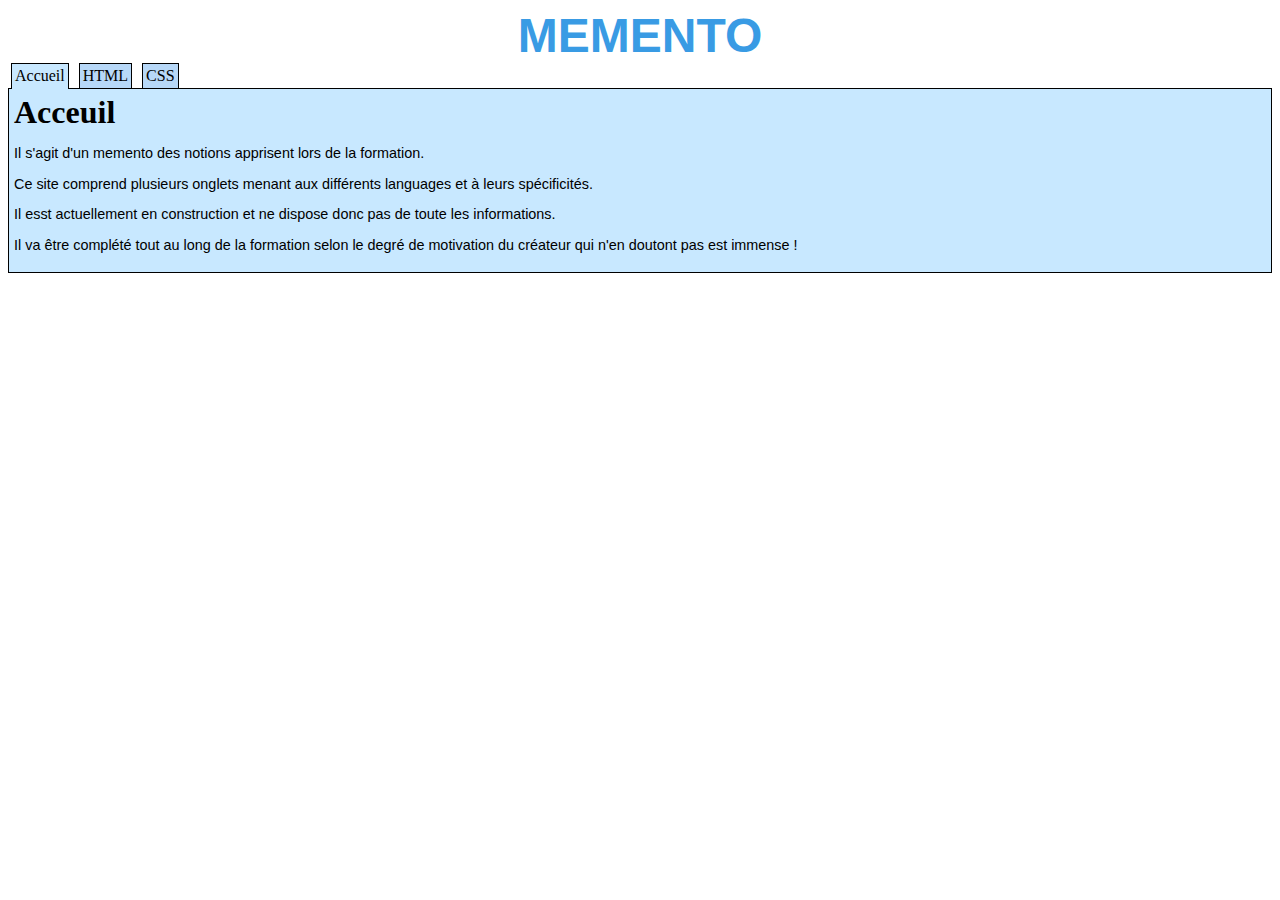
<file: index.html>
<!DOCTYPE html>
<html lang="fr">
<head>
    <meta charset="UTF-8">
    <link rel="stylesheet" href="style.css">
    <title>Memento</title>
</head>
<body>
    <div class="maintitle">MEMENTO</div>
    <div class="onglets_html">
        <div class="onglets">
            <div class="onglet_y onglet"><a href="index.html">Accueil</a></div>
            <div class="onglet_n onglet"><a href="index2.html">HTML</a></div>
            <div class="onglet_n onglet"><a href="index3.html">CSS</a></div>
        </div>
        <div class="contenu">
            <h1>Acceuil</h1>
            <p>Il s'agit d'un memento des notions apprisent lors de la formation.</p>
            <p>Ce site comprend plusieurs onglets menant aux différents languages et à leurs spécificités.</p>
            <p>Il esst actuellement en construction et ne dispose donc pas de toute les informations.</p>
            <p>Il va être complété tout au long de la formation selon le degré de motivation du créateur qui n'en doutont pas est immense !</p>
        </div>
    </div>
    
</body>
</html>
</file>
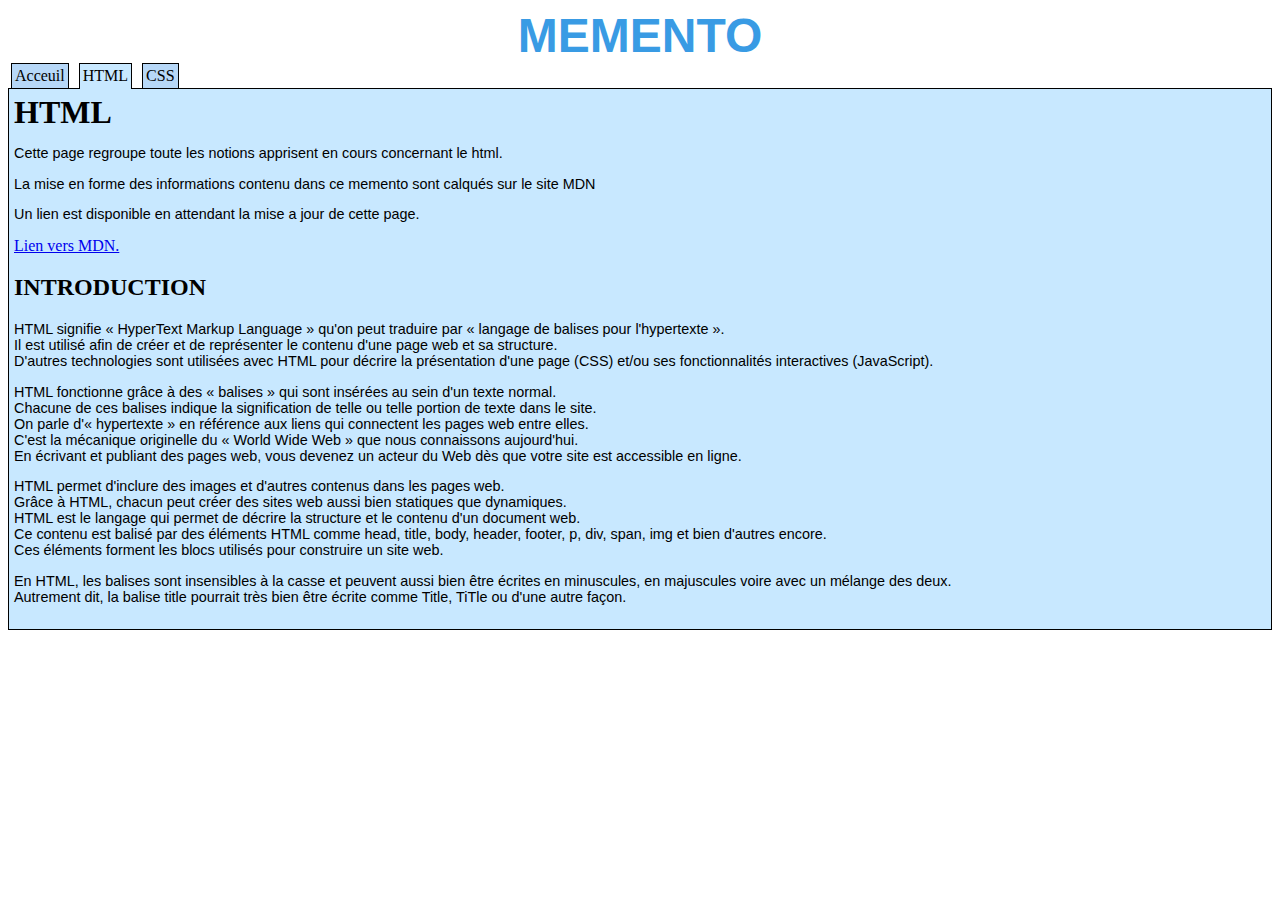
<file: index2.html>
<!DOCTYPE html>
<html lang="fr">
<head>
    <meta charset="UTF-8">
    <link rel="stylesheet" href="style.css">
    <title>HTML</title>
</head>
<body>
    <div class="maintitle">MEMENTO</div>
    <div class="onglets_html">
        <div class="onglets">
            <div class="onglet_n onglet"><a href="index.html">Acceuil</a></div>
            <div class="onglet_y onglet"><a href="index2.html">HTML</a></div>
            <div class="onglet_n onglet"><a href="index3.html">CSS</a></div>
        </div>
        <div class="contenu">
            <h1>HTML</h1>
                    <p>Cette page regroupe toute les notions apprisent en cours concernant le html.</p>
                    <p>La mise en forme des informations contenu dans ce memento sont calqués sur le site MDN</p>
                    <p>Un lien est disponible en attendant la mise a jour de cette page.</p>
                    <a href="https://developer.mozilla.org/fr/docs/Web/HTML">Lien vers MDN.</a>
                <h2>Introduction</h2>
                    <p>HTML signifie « HyperText Markup Language » qu'on peut traduire par « langage de balises pour l'hypertexte ».<br>
                    Il est utilisé afin de créer et de représenter le contenu d'une page web et sa structure.<br>
                    D'autres technologies sont utilisées avec HTML pour décrire la présentation d'une page (CSS) et/ou ses fonctionnalités interactives (JavaScript).</p>
                    <p>HTML fonctionne grâce à des « balises » qui sont insérées au sein d'un texte normal.<br>
                    Chacune de ces balises indique la signification de telle ou telle portion de texte dans le site.<br>
                    On parle d'« hypertexte » en référence aux liens qui connectent les pages web entre elles.<br>
                    C'est la mécanique originelle du « World Wide Web » que nous connaissons aujourd'hui.<br>
                    En écrivant et publiant des pages web, vous devenez un acteur du Web dès que votre site est accessible en ligne.</p>
                    <p>HTML permet d'inclure des images et d'autres contenus dans les pages web.<br>
                    Grâce à HTML, chacun peut créer des sites web aussi bien statiques que dynamiques.<br>
                    HTML est le langage qui permet de décrire la structure et le contenu d'un document web.<br>
                    Ce contenu est balisé par des éléments HTML comme head, title, body, header, footer, p, div, span, img et bien d'autres encore.<br>
                    Ces éléments forment les blocs utilisés pour construire un site web.</p>
                    <p>En HTML, les balises sont insensibles à la casse et peuvent aussi bien être écrites en minuscules, en majuscules voire avec un mélange des deux.<br>
                    Autrement dit, la balise title pourrait très bien être écrite comme Title, TiTle ou d'une autre façon.</p>
                <h2></h2>
        </div>
    </div>
    
</body>
</html>
</file>
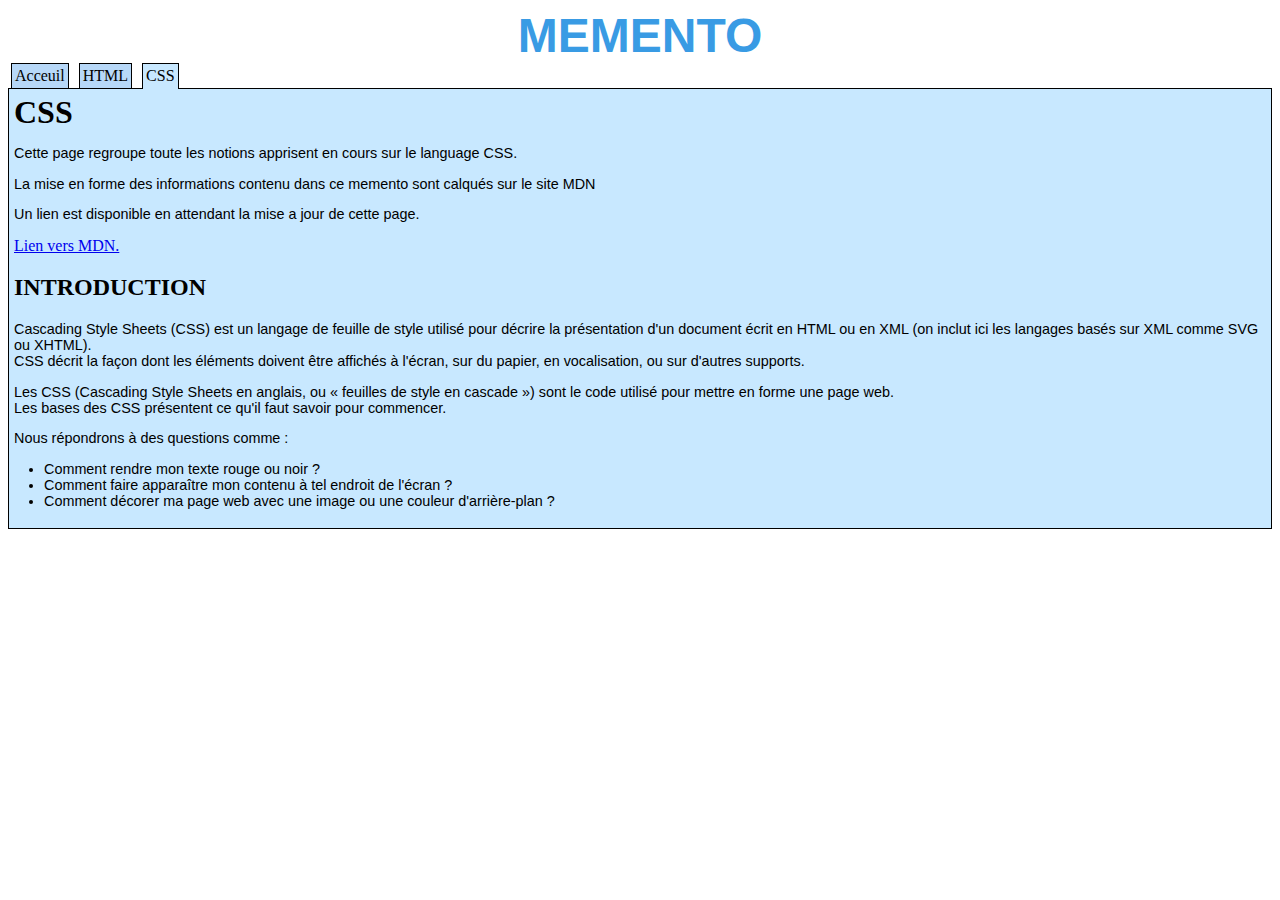
<file: index3.html>
<!DOCTYPE html>
<html lang="fr">
<head>
    <meta charset="UTF-8">
    <link rel="stylesheet" href="style.css">
    <title>CSS</title>
</head>
<body>
    <div class="maintitle">MEMENTO</div>
    <div class="onglets_html">
        <div class="onglets">
            <div class="onglet_n onglet"><a href="index.html">Acceuil</a></div>
            <div class="onglet_n onglet"><a href="index2.html">HTML</a></div>
            <div class="onglet_y onglet"><a href="index3.html">CSS</a></div>
        </div>
        <div class="contenu">
            <h1>CSS</h1>
                    <p>Cette page regroupe toute les notions apprisent en cours sur le language CSS.</p>
                    <p>La mise en forme des informations contenu dans ce memento sont calqués sur le site MDN</p>
                    <p>Un lien est disponible en attendant la mise a jour de cette page.</p>
                    <a href="https://developer.mozilla.org/fr/docs/Web/CSS">Lien vers MDN.</a>
                <h2>Introduction</h2>
                    <p>Cascading Style Sheets (CSS) est un langage de feuille de style utilisé pour décrire la présentation d'un document écrit en HTML ou en XML (on inclut ici les langages basés sur XML comme SVG ou XHTML).<br>
                    CSS décrit la façon dont les éléments doivent être affichés à l'écran, sur du papier, en vocalisation, ou sur d'autres supports.</p>
                    <p>Les CSS (Cascading Style Sheets en anglais, ou « feuilles de style en cascade ») sont le code utilisé pour mettre en forme une page web.<br>
                    Les bases des CSS présentent ce qu'il faut savoir pour commencer.</p>
                    <p>Nous répondrons à des questions comme : 
                    <ul>
                        <li>Comment rendre mon texte rouge ou noir ?</li>
                        <li>Comment faire apparaître mon contenu à tel endroit de l'écran ?</li>
                        <li>Comment décorer ma page web avec une image ou une couleur d'arrière-plan ?</li>
                    </ul></p>
        </div>
    </div>
    
</body>
</html>
</file>
<file: style.css>
.onglet
{
        display:inline-block;
        margin-left:3px;
        margin-right:3px;
        padding:3px;
        border:1px solid black;
        cursor:pointer;
}
.onglet a
{
        color:#000000;
        text-decoration:none;
}
.onglet_n
{
        background:#b7d8f8;
        border-bottom:1px solid black;
}
.onglet_y
{
        background:#c8e8ff;
        border-bottom:0px solid black;
        padding-bottom:4px;
}
.maintitle
{
    font-family: Impact, Haettenschweiler, 'Arial Narrow Bold', sans-serif;
    font-size: 3rem;
    font-weight: bold;
    color: #399be4;
    text-align: center;
}
.contenu
{
        background-color:#c8e8ff;
        border:1px solid black;
        margin-top:-1px;
        padding:5px;
}
ul
{
        margin-top:0px;
        margin-bottom:0px;
        margin-left:-10px
}
h1
{
        margin:0px;
        padding:0px;
}
h2
{
    text-transform: uppercase;
}
p
{
    font-family: Verdana, Geneva, Tahoma, sans-serif;
    font-size: 0.9rem;
}
li
{
    font-family: Verdana, Geneva, Tahoma, sans-serif;
    font-size: 0.9rem;
}
</file>
